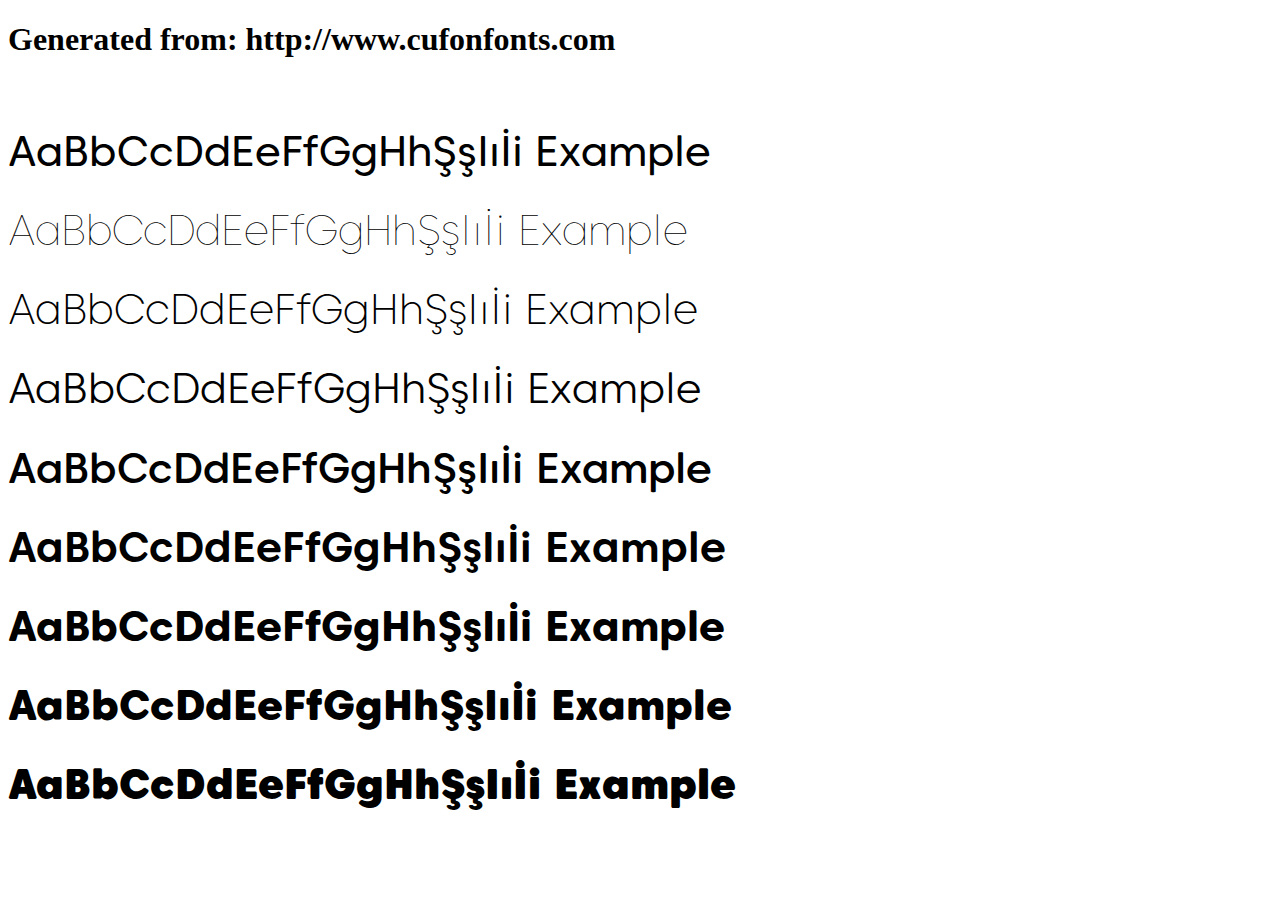
<file: assets/fonts/caros-soft-cufonfonts-webfont/example.html>
<!DOCTYPE html>
<html xmlns="http://www.w3.org/1999/xhtml">
<head>
    <meta http-equiv="Content-Type" content="text/html; charset=utf-8"/>
    <link rel="stylesheet" type="text/css"
          href="style.css"/>
</head>

<body>

<h1>Generated from: http://www.cufonfonts.com</h1><br/>
<h1 style="font-family:'Caros Soft Regular';font-weight:normal;font-size:42px">AaBbCcDdEeFfGgHhŞşIıİi Example</h1>
<h1 style="font-family:'Caros Soft Thin';font-weight:normal;font-size:42px">AaBbCcDdEeFfGgHhŞşIıİi Example</h1>
<h1 style="font-family:'Caros Soft ExtraLight';font-weight:normal;font-size:42px">AaBbCcDdEeFfGgHhŞşIıİi Example</h1>
<h1 style="font-family:'Caros Soft Light';font-weight:normal;font-size:42px">AaBbCcDdEeFfGgHhŞşIıİi Example</h1>
<h1 style="font-family:'Caros Soft Medium';font-weight:normal;font-size:42px">AaBbCcDdEeFfGgHhŞşIıİi Example</h1>
<h1 style="font-family:'Caros Soft Bold';font-weight:normal;font-size:42px">AaBbCcDdEeFfGgHhŞşIıİi Example</h1>
<h1 style="font-family:'Caros Soft ExtraBold';font-weight:normal;font-size:42px">AaBbCcDdEeFfGgHhŞşIıİi Example</h1>
<h1 style="font-family:'Caros Soft Heavy';font-weight:normal;font-size:42px">AaBbCcDdEeFfGgHhŞşIıİi Example</h1>
<h1 style="font-family:'Caros Soft Black';font-weight:normal;font-size:42px">AaBbCcDdEeFfGgHhŞşIıİi Example</h1>


</body>
</html>
</file>
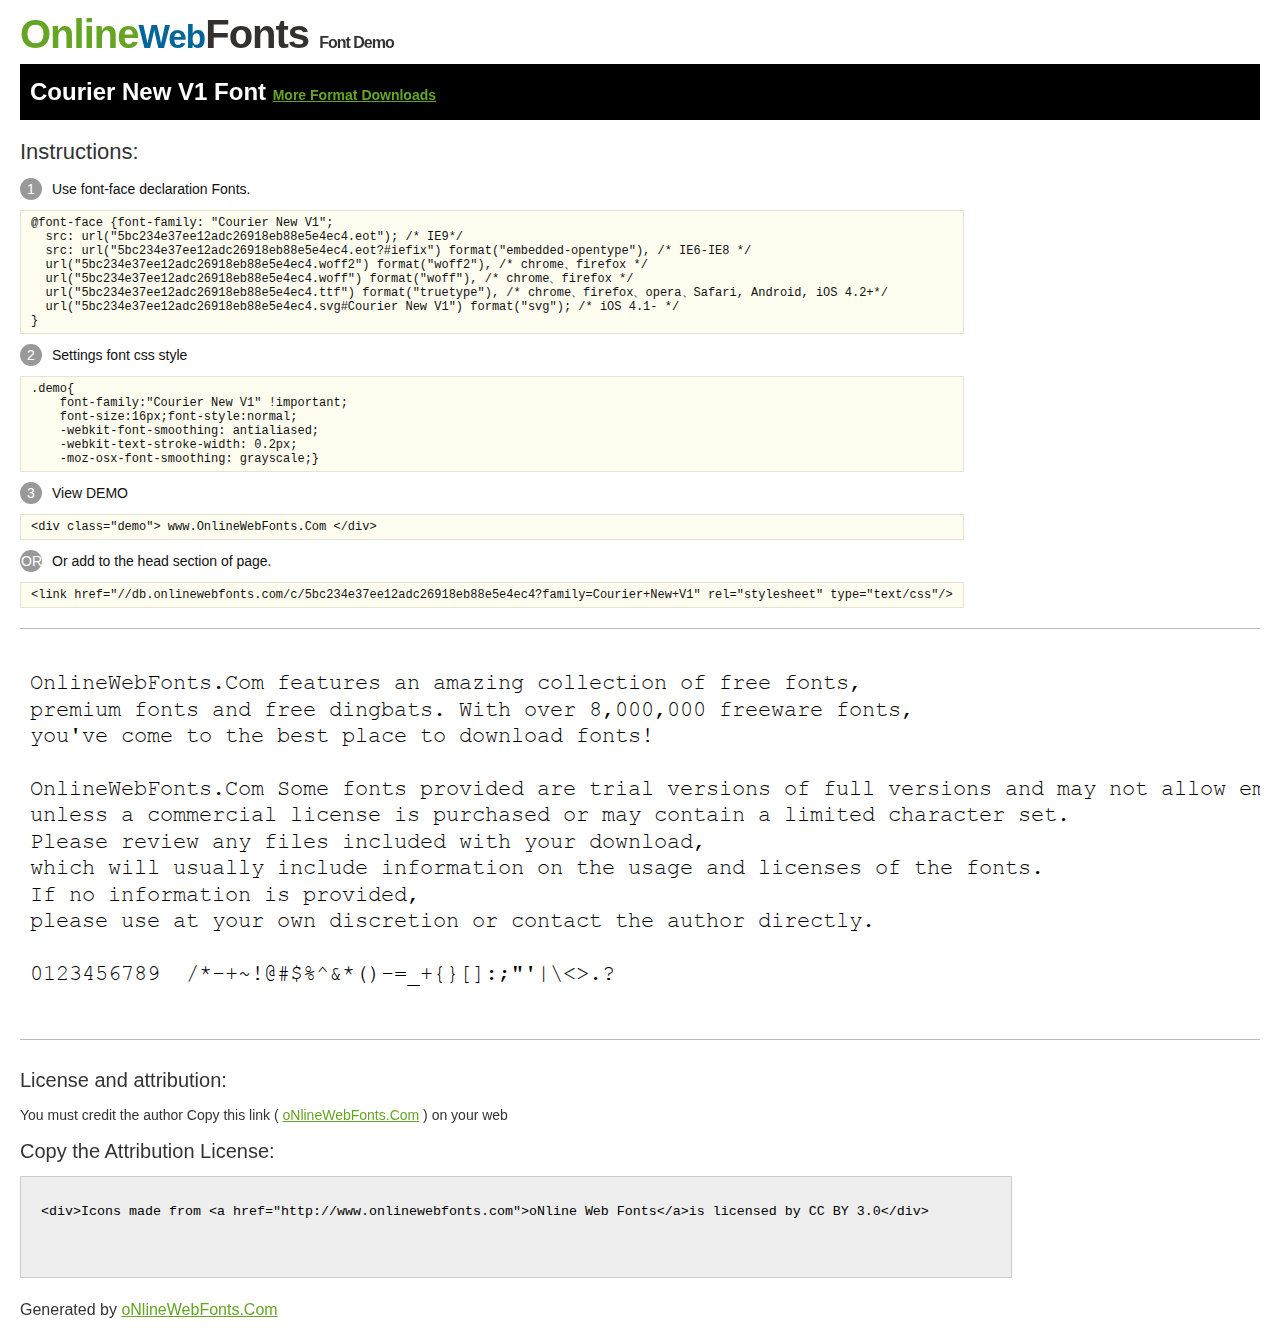
<file: assets/fonts/courrier new/courrier new/Demo.html>
<!DOCTYPE html>
<html>
<head>
<meta charset="utf-8"/>
<title>Courier New V1 Font - OnlineWebFonts.COM</title>
<style type="text/css">
@font-face {font-family: "Courier New V1";
  src: url("5bc234e37ee12adc26918eb88e5e4ec4.eot"); /* IE9*/
  src: url("5bc234e37ee12adc26918eb88e5e4ec4.eot?#iefix") format("embedded-opentype"), /* IE6-IE8 */
  url("5bc234e37ee12adc26918eb88e5e4ec4.woff2") format("woff2"), /* chrome、firefox */
  url("5bc234e37ee12adc26918eb88e5e4ec4.woff") format("woff"), /* chrome、firefox */
  url("5bc234e37ee12adc26918eb88e5e4ec4.ttf") format("truetype"), /* chrome、firefox、opera、Safari, Android, iOS 4.2+*/
  url("5bc234e37ee12adc26918eb88e5e4ec4.svg#Courier New V1") format("svg"); /* iOS 4.1- */
}
*{margin:0;padding:0;list-style:none;}pre{border:solid 1px #e7e1cd;background-color:#fffdef;overflow:auto;font-size:12px;line-height:14px;margin-top:10px;margin-right:0;margin-bottom:10px;margin-left:0;padding-top:5px;padding-right:10px;padding-bottom:5px;padding-left:10px;}.demo pre{color:#000;line-height: 1.2em;font-family:"Courier New V1"!important;font-size:22px;background-color:#FFF;border-top-width:0px;border-right-width:0px;border-bottom-width:0px;border-left-width:0px;}body{font-family:sans-serif;line-height:1.5;font-size:16px;padding:20px;color:#333;}:hover,:before,:after{-webkit-transition:all 0.1s ease-in;-moz-transition:all 0.1s ease-in;-ms-transition:all 0.1s ease-in;-o-transition:all 0.1s ease-in;transition:all 0.1s ease-in;}*{-moz-box-sizing:border-box;-webkit-box-sizing:border-box;box-sizing:border-box;margin:0;padding:0;}a{color:#66A523;}h1.logo{font-size:40px;letter-spacing:-1px;margin-top:-16px;}h1.logo strong{font-size:16px;font-family:sans-serif;color:#333;}h1.logo a{color:#34302d;text-decoration:none;}h1.logo a span{color:#66A523;}h1.logo a small{color:#006699;}.info{float:left;font-size:14px;margin-top:15px;}.info ul{margin-left:0px;color:#111;margin-bottom:20px;}.info .exs{font-size:12px;color:#666;margin-left:35px;display:block;}.info ul li{margin-top:10px;list-style:none;}.info .numno{color:#fff;border-radius:20px;padding:1px;display:inline-block;width:22px;height:22px;text-align:center;margin-right:10px;background-color:#999999;}.info ul strong{font-weight:normal;color:#000;}.info .inst{font-size:22px;margin-bottom:10px;}.demo{float:left;width:100%;height:auto;border-top-width:1px;border-top-style:solid;border-top-color:#bbb;border-bottom-width:1px;border-bottom-style:solid;border-bottom-color:#bbb;padding-bottom:10px;}.demo .demo_svg{float:left;height:auto;width:100px;margin-right:5px;margin-left:5px;margin-bottom:10px;}.demo .demo_svg i{float:left;height:80px;width:80px;text-align:center;font-size:40px;margin-left:10px;line-height:80px;color:#777;}.demo .demo_svg .code{float:left;height:20px;width:100%;overflow:hidden;text-align:center;line-height:20px;font-size:11px;color:#666;}.demo .demo_svg .txt{float:left;height:20px;width:100%;font-size:11px;text-align:center;white-space:nowrap;overflow:hidden;line-height:20px;}.demo .demo_svg:hover i{font-size:60px;color:#333;}.by{padding-top:15px;float:left;width:100%;margin-top:10px;margin-right:0;margin-bottom:10px;margin-left:0;}.by{margin-bottom:10px;font-size:20px;}.by .attr{font-size:14px;color:#333;padding-top:10px;padding-bottom:10px;}textarea{width:80%;height:auto;border:1px solid #CCC;resize:none;background:#EEE;padding:20px;float:left;margin-top:10px;line-height:30px;}#footer{float:left;width:100%;margin-top:10px;padding-bottom:20px;}h2{background-color:#000;padding-top:10px;padding-bottom:10px;padding-left:10px;color:#FFF;}
</style>
</head>
<body>
<h1 class="logo"> <a href="http://www.onlinewebfonts.com/"> <span>Online</span><small>Web</small>Fonts</a> <strong>Font Demo</strong></h1>
<h2>
Courier New V1 Font <a style="font-size:14px;" href="http://www.onlinewebfonts.com/download/5bc234e37ee12adc26918eb88e5e4ec4" target="_blank">More Format Downloads</a></h2>
<div class="info">
  <div class="inst">Instructions:</div>
  <ul>
    <li>
      <p> <span class="numno">1</span>Use font-face declaration Fonts.<br />
        <span class="exs">
        <pre>
@font-face {font-family: "Courier New V1";
  src: url("5bc234e37ee12adc26918eb88e5e4ec4.eot"); /* IE9*/
  src: url("5bc234e37ee12adc26918eb88e5e4ec4.eot?#iefix") format("embedded-opentype"), /* IE6-IE8 */
  url("5bc234e37ee12adc26918eb88e5e4ec4.woff2") format("woff2"), /* chrome、firefox */
  url("5bc234e37ee12adc26918eb88e5e4ec4.woff") format("woff"), /* chrome、firefox */
  url("5bc234e37ee12adc26918eb88e5e4ec4.ttf") format("truetype"), /* chrome、firefox、opera、Safari, Android, iOS 4.2+*/
  url("5bc234e37ee12adc26918eb88e5e4ec4.svg#Courier New V1") format("svg"); /* iOS 4.1- */
}
</pre>
      </span> 
    </li>
    <li>
      <p> <span class="numno">2</span>Settings font css style <br />
      <span class="exs">
<pre>
.demo{
    font-family:"Courier New V1" !important;
    font-size:16px;font-style:normal;
    -webkit-font-smoothing: antialiased;
    -webkit-text-stroke-width: 0.2px;
    -moz-osx-font-smoothing: grayscale;}
</pre>
      </span> 
    </li>
    <li>
      <p> <span class="numno">3</span>View DEMO <br />
      <span class="exs"><pre>
&lt;div class="demo"&gt; www.OnlineWebFonts.Com &lt;/div&gt;
</pre></span> 
    </li>
    <li>
      <p> <span class="numno">OR</span>Or add to the head section of page. <br />
      <span class="exs"><pre>
&lt;link href="//db.onlinewebfonts.com/c/5bc234e37ee12adc26918eb88e5e4ec4?family=Courier+New+V1" rel="stylesheet" type="text/css"/&gt;
</pre></span> 
    </li>
  </ul>
</div>
<div class="demo">
<pre>

OnlineWebFonts.Com features an amazing collection of free fonts,
premium fonts and free dingbats. With over 8,000,000 freeware fonts, 
you've come to the best place to download fonts! 

OnlineWebFonts.Com Some fonts provided are trial versions of full versions and may not allow embedding 
unless a commercial license is purchased or may contain a limited character set. 
Please review any files included with your download, 
which will usually include information on the usage and licenses of the fonts. 
If no information is provided, 
please use at your own discretion or contact the author directly. 

0123456789  /*-+~!@#$%^&*()-=_+{}[]:;"'|\<>.?

</pre>
</div>

<div class="by">
<div class="by_title">License and attribution:</div>
<div class="attr">You must credit the author Copy this link ( <a href="http://www.onlinewebfonts.com" target="_blank">oNlineWebFonts.Com</a> ) on your web </div><div class="usetitle">Copy the Attribution License:</div>
<textarea onclick="this.focus();this.select();">&lt;div&gt;Icons made from &lt;a href="http://www.onlinewebfonts.com"&gt;oNline Web Fonts&lt;/a&gt;is licensed by CC BY 3.0&lt;/div&gt;</textarea>
</div>
<div id="footer">
    <div>Generated by <a href="http://www.onlinewebfonts.com" target="_blank">oNlineWebFonts.Com</a></div>
</div>
</body>
</html>
</file>
<file: assets/fonts/caros-soft-cufonfonts-webfont/style.css>
/* #### Generated By: http://www.cufonfonts.com #### */

@font-face {
font-family: 'Caros Soft Regular';
font-style: normal;
font-weight: normal;
src: local('Caros Soft Regular'), url('CarosSoft.woff') format('woff');
}


@font-face {
font-family: 'Caros Soft Thin';
font-style: normal;
font-weight: normal;
src: local('Caros Soft Thin'), url('CarosSoftThin.woff') format('woff');
}


@font-face {
font-family: 'Caros Soft ExtraLight';
font-style: normal;
font-weight: normal;
src: local('Caros Soft ExtraLight'), url('CarosSoftExtraLight.woff') format('woff');
}


@font-face {
font-family: 'Caros Soft Light';
font-style: normal;
font-weight: normal;
src: local('Caros Soft Light'), url('CarosSoftLight.woff') format('woff');
}


@font-face {
font-family: 'Caros Soft Medium';
font-style: normal;
font-weight: normal;
src: local('Caros Soft Medium'), url('CarosSoftMedium.woff') format('woff');
}


@font-face {
font-family: 'Caros Soft Bold';
font-style: normal;
font-weight: normal;
src: local('Caros Soft Bold'), url('CarosSoftBold.woff') format('woff');
}


@font-face {
font-family: 'Caros Soft ExtraBold';
font-style: normal;
font-weight: normal;
src: local('Caros Soft ExtraBold'), url('CarosSoftExtraBold.woff') format('woff');
}


@font-face {
font-family: 'Caros Soft Heavy';
font-style: normal;
font-weight: normal;
src: local('Caros Soft Heavy'), url('CarosSoftHeavy.woff') format('woff');
}


@font-face {
font-family: 'Caros Soft Black';
font-style: normal;
font-weight: normal;
src: local('Caros Soft Black'), url('CarosSoftBlack.woff') format('woff');
}
</file>
